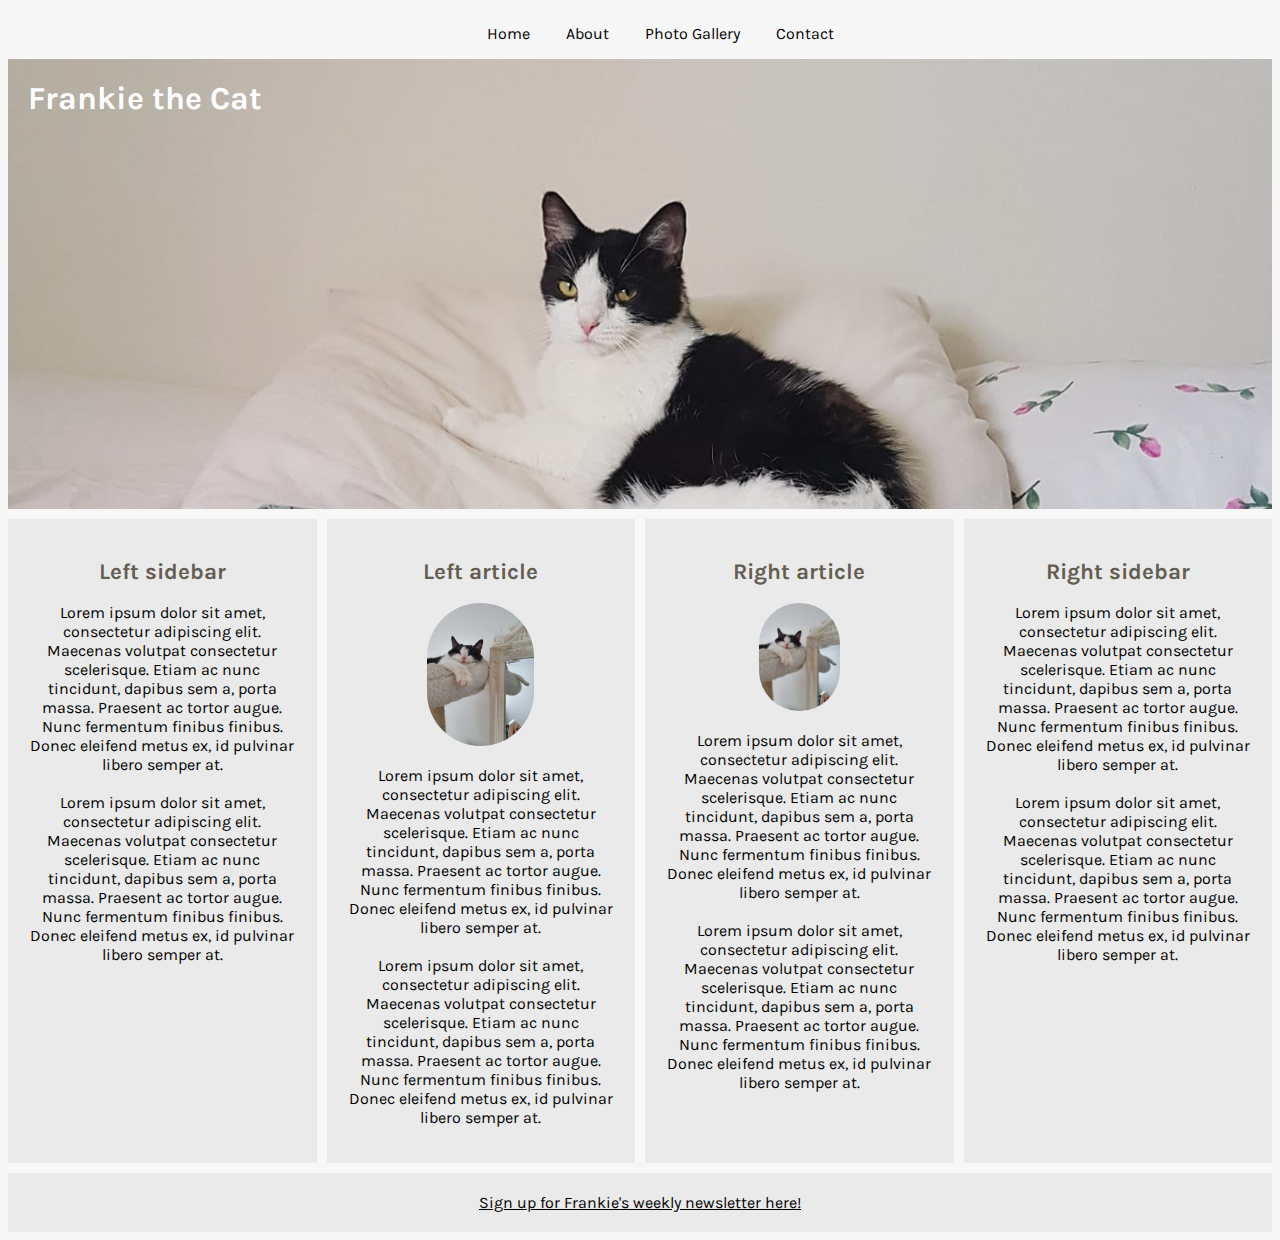
<file: index.html>
<!DOCTYPE html>
<html lang="en">
  <head>
    <meta charset="UTF-8" />
    <meta http-equiv="X-UA-Compatible" content="IE=edge" />
    <meta name="viewport" content="width=device-width, initial-scale=1.0" />
    <link href="css/flex.css" rel="stylesheet" />
    <link rel="preconnect" href="https://fonts.googleapis.com" />
    <link rel="preconnect" href="https://fonts.gstatic.com" crossorigin />
    <link
      href="https://fonts.googleapis.com/css2?family=Karla:wght@400;700&display=swap"
      rel="stylesheet"
    />
    <title>Frankie the Cat</title>
  </head>
  <body>
    <main>
      <div class="wrapper">
        <nav>
          <ul>
            <li><a href="#Home">Home</a></li>
            <li><a href="#About">About</a></li>
            <li><a href="#Photos">Photo Gallery</a></li>
            <li><a href="#Contact.asp">Contact</a></li>
          </ul>
        </nav>
        <header>
          <h1>Frankie the Cat</h1>
        </header>
        <div class="container">
          <div class="sidebar-left">
            <h2>Left sidebar</h2>
            <p>
              Lorem ipsum dolor sit amet, consectetur adipiscing elit. Maecenas
              volutpat consectetur scelerisque. Etiam ac nunc tincidunt, dapibus
              sem a, porta massa. Praesent ac tortor augue. Nunc fermentum
              finibus finibus. Donec eleifend metus ex, id pulvinar libero
              semper at.
              <br />
              <br />
              Lorem ipsum dolor sit amet, consectetur adipiscing elit. Maecenas
              volutpat consectetur scelerisque. Etiam ac nunc tincidunt, dapibus
              sem a, porta massa. Praesent ac tortor augue. Nunc fermentum
              finibus finibus. Donec eleifend metus ex, id pulvinar libero
              semper at.
            </p>
          </div>
          <div class="sidebar-right">
            <h2>Right sidebar</h2>
            <p>
              Lorem ipsum dolor sit amet, consectetur adipiscing elit. Maecenas
              volutpat consectetur scelerisque. Etiam ac nunc tincidunt, dapibus
              sem a, porta massa. Praesent ac tortor augue. Nunc fermentum
              finibus finibus. Donec eleifend metus ex, id pulvinar libero
              semper at.
              <br />
              <br />
              Lorem ipsum dolor sit amet, consectetur adipiscing elit. Maecenas
              volutpat consectetur scelerisque. Etiam ac nunc tincidunt, dapibus
              sem a, porta massa. Praesent ac tortor augue. Nunc fermentum
              finibus finibus. Donec eleifend metus ex, id pulvinar libero
              semper at.
            </p>
          </div>
          <article class="article-left">
            <h2>Left article</h2>
            <div id="photo"><img src="images/Frankie3.jpg" alt="Katt" /></div>
            <p>
              Lorem ipsum dolor sit amet, consectetur adipiscing elit. Maecenas
              volutpat consectetur scelerisque. Etiam ac nunc tincidunt, dapibus
              sem a, porta massa. Praesent ac tortor augue. Nunc fermentum
              finibus finibus. Donec eleifend metus ex, id pulvinar libero
              semper at.

              <br />
              <br />
              Lorem ipsum dolor sit amet, consectetur adipiscing elit. Maecenas
              volutpat consectetur scelerisque. Etiam ac nunc tincidunt, dapibus
              sem a, porta massa. Praesent ac tortor augue. Nunc fermentum
              finibus finibus. Donec eleifend metus ex, id pulvinar libero
              semper at.
            </p>
          </article>
          <article class="article-right">
            <h2>Right article</h2>
            <div id="photo"><img src="images/Frankie3.jpg" alt="Katt" /></div>
            <p>
              Lorem ipsum dolor sit amet, consectetur adipiscing elit. Maecenas
              volutpat consectetur scelerisque. Etiam ac nunc tincidunt, dapibus
              sem a, porta massa. Praesent ac tortor augue. Nunc fermentum
              finibus finibus. Donec eleifend metus ex, id pulvinar libero
              semper at.

              <br />
              <br />
              Lorem ipsum dolor sit amet, consectetur adipiscing elit. Maecenas
              volutpat consectetur scelerisque. Etiam ac nunc tincidunt, dapibus
              sem a, porta massa. Praesent ac tortor augue. Nunc fermentum
              finibus finibus. Donec eleifend metus ex, id pulvinar libero
              semper at.
            </p>
          </article>
        </div>
        <footer>
          <a href="mailto:frankie-weekly"
            >Sign up for Frankie's weekly newsletter here!</a
          >
        </footer>
      </div>
    </main>
  </body>
</html>
</file>
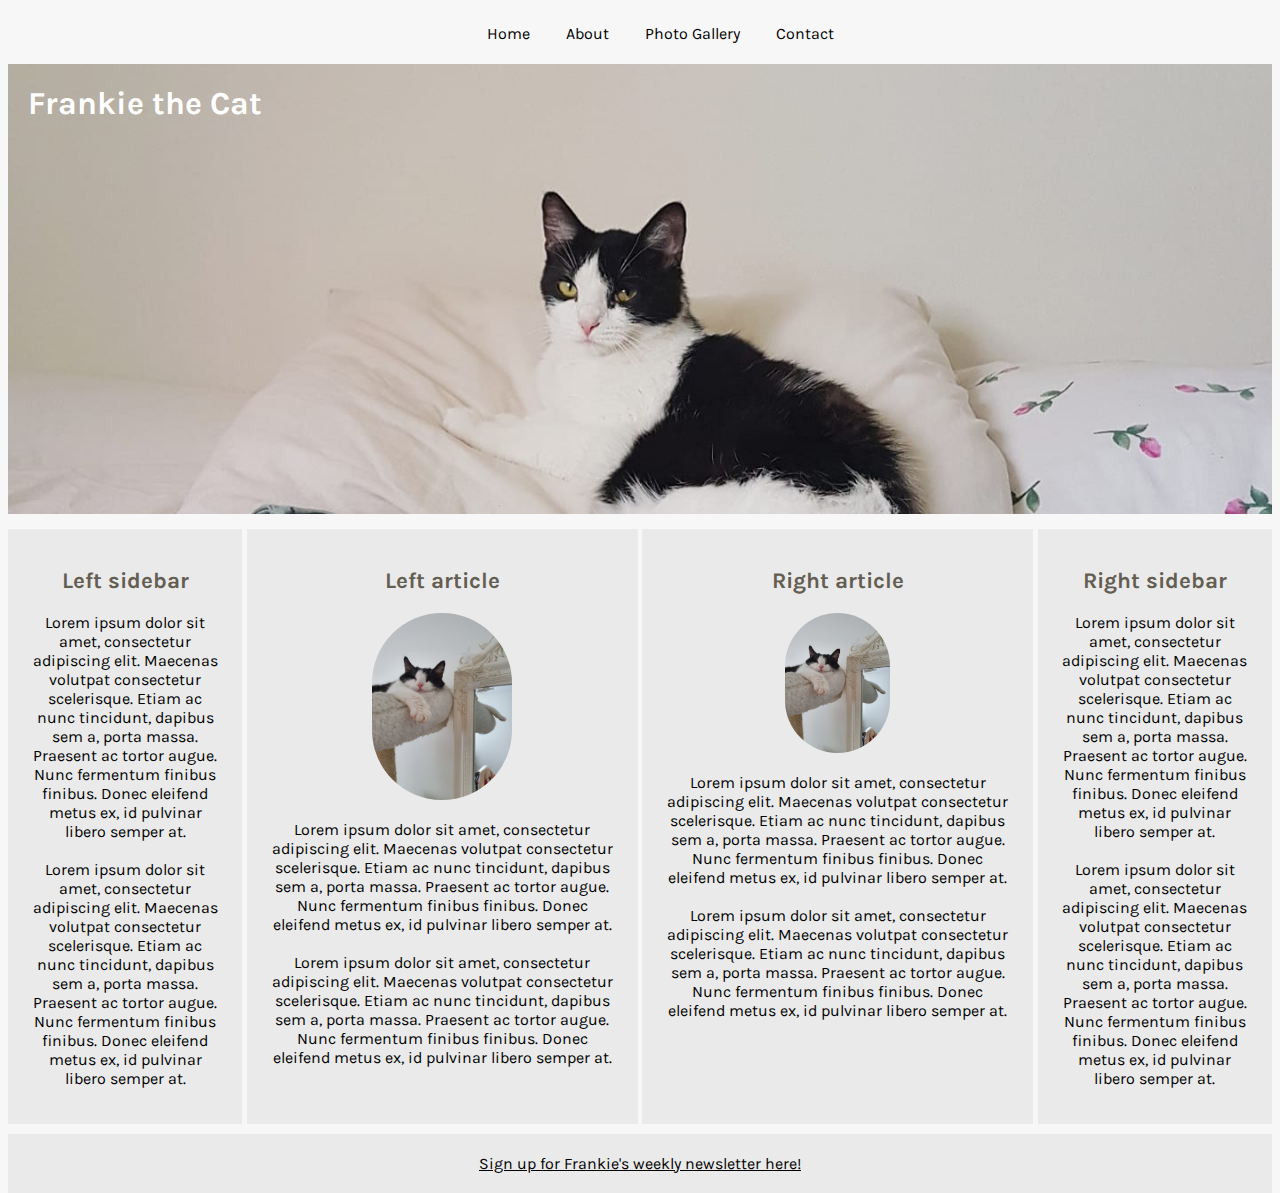
<file: grid.html>
<!DOCTYPE html>
<html lang="sv">
  <head>
    <meta charset="UTF-8" />
    <meta http-equiv="X-UA-Compatible" content="IE=edge" />
    <meta name="viewport" content="width=device-width, initial-scale=1.0" />
    <link href="css/grid.css" rel="stylesheet" />
    <link rel="preconnect" href="https://fonts.googleapis.com" />
    <link rel="preconnect" href="https://fonts.gstatic.com" crossorigin />
    <link
      href="https://fonts.googleapis.com/css2?family=Karla:wght@400;700&display=swap"
      rel="stylesheet"
    />
    <title>Frankie the Cat</title>
  </head>
  <body>
    <main>
      <div class="container">
        <nav>
          <ul>
            <li><a href="#Home">Home</a></li>
            <li><a href="#About">About</a></li>
            <li><a href="#Photos">Photo Gallery</a></li>
            <li><a href="#Contact.asp">Contact</a></li>
          </ul>
        </nav>
        <header>
          <h1>Frankie the Cat</h1>
        </header>
        <div class="sidebar-left">
          <h2>Left sidebar</h2>
          <p>
            Lorem ipsum dolor sit amet, consectetur adipiscing elit. Maecenas
            volutpat consectetur scelerisque. Etiam ac nunc tincidunt, dapibus
            sem a, porta massa. Praesent ac tortor augue. Nunc fermentum finibus
            finibus. Donec eleifend metus ex, id pulvinar libero semper at.
            <br />
            <br />
            Lorem ipsum dolor sit amet, consectetur adipiscing elit. Maecenas
            volutpat consectetur scelerisque. Etiam ac nunc tincidunt, dapibus
            sem a, porta massa. Praesent ac tortor augue. Nunc fermentum finibus
            finibus. Donec eleifend metus ex, id pulvinar libero semper at.
          </p>
        </div>
        <div class="sidebar-right">
          <h2>Right sidebar</h2>
          <p>
            Lorem ipsum dolor sit amet, consectetur adipiscing elit. Maecenas
            volutpat consectetur scelerisque. Etiam ac nunc tincidunt, dapibus
            sem a, porta massa. Praesent ac tortor augue. Nunc fermentum finibus
            finibus. Donec eleifend metus ex, id pulvinar libero semper at.
            <br />
            <br />
            Lorem ipsum dolor sit amet, consectetur adipiscing elit. Maecenas
            volutpat consectetur scelerisque. Etiam ac nunc tincidunt, dapibus
            sem a, porta massa. Praesent ac tortor augue. Nunc fermentum finibus
            finibus. Donec eleifend metus ex, id pulvinar libero semper at.
          </p>
        </div>
        <article class="middle-left">
          <h2>Left article</h2>
          <div id="photo"><img src="images/Frankie3.jpg" alt="Katt" /></div>
          <p>
            Lorem ipsum dolor sit amet, consectetur adipiscing elit. Maecenas
            volutpat consectetur scelerisque. Etiam ac nunc tincidunt, dapibus
            sem a, porta massa. Praesent ac tortor augue. Nunc fermentum finibus
            finibus. Donec eleifend metus ex, id pulvinar libero semper at.

            <br />
            <br />
            Lorem ipsum dolor sit amet, consectetur adipiscing elit. Maecenas
            volutpat consectetur scelerisque. Etiam ac nunc tincidunt, dapibus
            sem a, porta massa. Praesent ac tortor augue. Nunc fermentum finibus
            finibus. Donec eleifend metus ex, id pulvinar libero semper at.
          </p>
        </article>
        <article class="middle-right">
          <h2>Right article</h2>
          <div id="photo"><img src="images/Frankie3.jpg" alt="Katt" /></div>
          <p>
            Lorem ipsum dolor sit amet, consectetur adipiscing elit. Maecenas
            volutpat consectetur scelerisque. Etiam ac nunc tincidunt, dapibus
            sem a, porta massa. Praesent ac tortor augue. Nunc fermentum finibus
            finibus. Donec eleifend metus ex, id pulvinar libero semper at.

            <br />
            <br />
            Lorem ipsum dolor sit amet, consectetur adipiscing elit. Maecenas
            volutpat consectetur scelerisque. Etiam ac nunc tincidunt, dapibus
            sem a, porta massa. Praesent ac tortor augue. Nunc fermentum finibus
            finibus. Donec eleifend metus ex, id pulvinar libero semper at.
          </p>
        </article>
        <footer>
          <a href="mailto:frankie-weekly"
            >Sign up for Frankie's weekly newsletter here!</a
          >
        </footer>
      </div>
    </main>
  </body>
</html>
</file>
<file: css/flex.css>
body {
  font-size: 12pt;
  font-family: "Karla", sans-serif;
  background-color: #f7f7f7;
  text-align: center;
}

.wrapper {
  width: 100%;
  margin: 0 auto;
  display: flex;
  flex-direction: column;
}

.container {
  display: flex;
  flex-direction: row;
  gap: 10px;
}

nav {
  background-color: #f7f7f7;
  text-align: center;
}

nav li {
  float: none;
  display: inline-block;
  text-decoration: none;
  text-align: center;
}

nav li a {
  color: #000;
  padding: 14px 16px;
  text-decoration: none;
}

nav li a:hover {
  background-color: #eaeaea;
  text-decoration: none;
}

header {
  background-image: url("../images/Frankie1.jpg");
  background-size: cover;
  background-repeat: no-repeat;
  background-position: center;
  background-attachment: fixed;
  height: 50vh;
}

header h1 {
  text-align: left;
  margin-left: 20px;
  color: #fff;
}

main {
  background-color: #f7f7f7;
}

.sidebar-left {
  background-color: #eaeaea;
  padding: 20px;
  margin-top: 10px;
  order: 1;
}

.sidebar-right {
  background-color: #eaeaea;
  padding: 20px;
  margin-top: 10px;
  order: 4;
}

.article-left {
  background-color: #eaeaea;
  margin-top: 10px;
  padding: 20px;
  order: 2;
}

#photo {
  text-align: center;
}

.article-left img {
  margin: 0 auto;
  width: 40%;
  border-radius: 150px;
}

.article-right {
  background-color: #eaeaea;
  margin-top: 10px;
  padding: 20px;
  order: 3;
}

.article-right img {
  width: 30%;
  border-radius: 150px;
}

footer {
  margin-top: 10px;
  padding: 20px;
  background-color: #eaeaea;
}

h2 {
  color: #645e52;
  font-size: 1.4em;
  text-align: center;
}

a {
  color: #000;
}

/*Media query som gör att innehållet i containern ändras från rader till kolumner när skärmbredden är max 768px */
@media only screen and (max-width: 768px) {
  .container {
    display: flex;
    flex-direction: column;
  }

  nav li {
    display: block;
    text-decoration: none;
    text-align: center;
  }
}
</file>
<file: css/grid.css>
body {
  font-size: 12pt;
  font-family: "Karla", sans-serif;
  background-color: #f7f7f7;
  text-align: center;
}

.container {
  display: grid;
  height: 100vh;
  grid-gap: 0.3em;
  grid-template-columns: 1.2fr 2fr 2fr 1.2fr;
  grid-template-rows: 0.3fr 1.2fr 1.7fr 0.5fr;
  grid-template-areas:
  "nav nav nav nav"
  "header header header header"
  "sidebar-left middle-left middle-right sidebar-right"
  "footer footer footer footer"
}

nav {
  background-color: #f7f7f7;
  grid-area: nav;
  text-align: center;
}

nav li {
  float: none;
  display: inline-block;
  text-decoration: none;
 text-align: center;
}

nav li a {
  color: #000;
  padding: 14px 16px;
  text-decoration: none;
}


nav li a:hover {
  background-color: #eaeaea;
  text-decoration: none;
}

header {
  grid-area: header;
  background-image: url("../images/Frankie1.jpg");
  background-size: cover;
  background-repeat: no-repeat;
  background-position: center;
  background-attachment: fixed;
  height: 50vh;
}

header h1 {
  text-align: left;
  margin-left: 20px;
  color: #fff;
}

main {
  background-color: #f7f7f7;
  grid-area: main;
}

.sidebar-left {
  background-color: #eaeaea;
padding: 20px;
margin-top: 10px;
  grid-area: sidebar-left;
  box-sizing: border-box;

}

.sidebar-right {
  background-color: #eaeaea;
  padding: 20px;
  margin-top: 10px;
  grid-area: sidebar-right;

}

.middle-left {
  background-color: #eaeaea;
  margin-top: 10px;
  padding: 20px;
  grid-area: middle-left;
}

#photo {
  text-align: center;
}

.middle-left img {
  margin: 0 auto;
  width: 40%;
  border-radius: 150px;
}

.middle-right {
  background-color: #eaeaea;
  margin-top: 10px;
  padding: 20px;
  grid-area: middle-right;

}

.middle-right img {
  width: 30%;
  border-radius: 150px;
}

footer {
  grid-area: footer;
  margin-top: 5px;
  padding: 20px;
  background-color: #eaeaea;
}

h2 {
  color: #645e52;
  font-size: 1.4em;
  text-align: center;
}

a {
  color: #000;
}

/*Media query som gör att kolumnerna blir till rader när skärmbredden är 640px och under*/
@media only screen and (max-width: 640px){
.container {
  grid-template-columns: 1fr;
  grid-template-rows: 0.3fr 1.7fr 2fr 2fr 2fr 2fr 0.5fr 0.1fr;
  grid-template-areas:
"nav"
"header"
"sidebar-left"
"middle-left"
"middle-right"
"sidebar-right"
"footer"
}

nav li {
  display: block;
  text-decoration: none;
  text-align: center;
}
</file>
